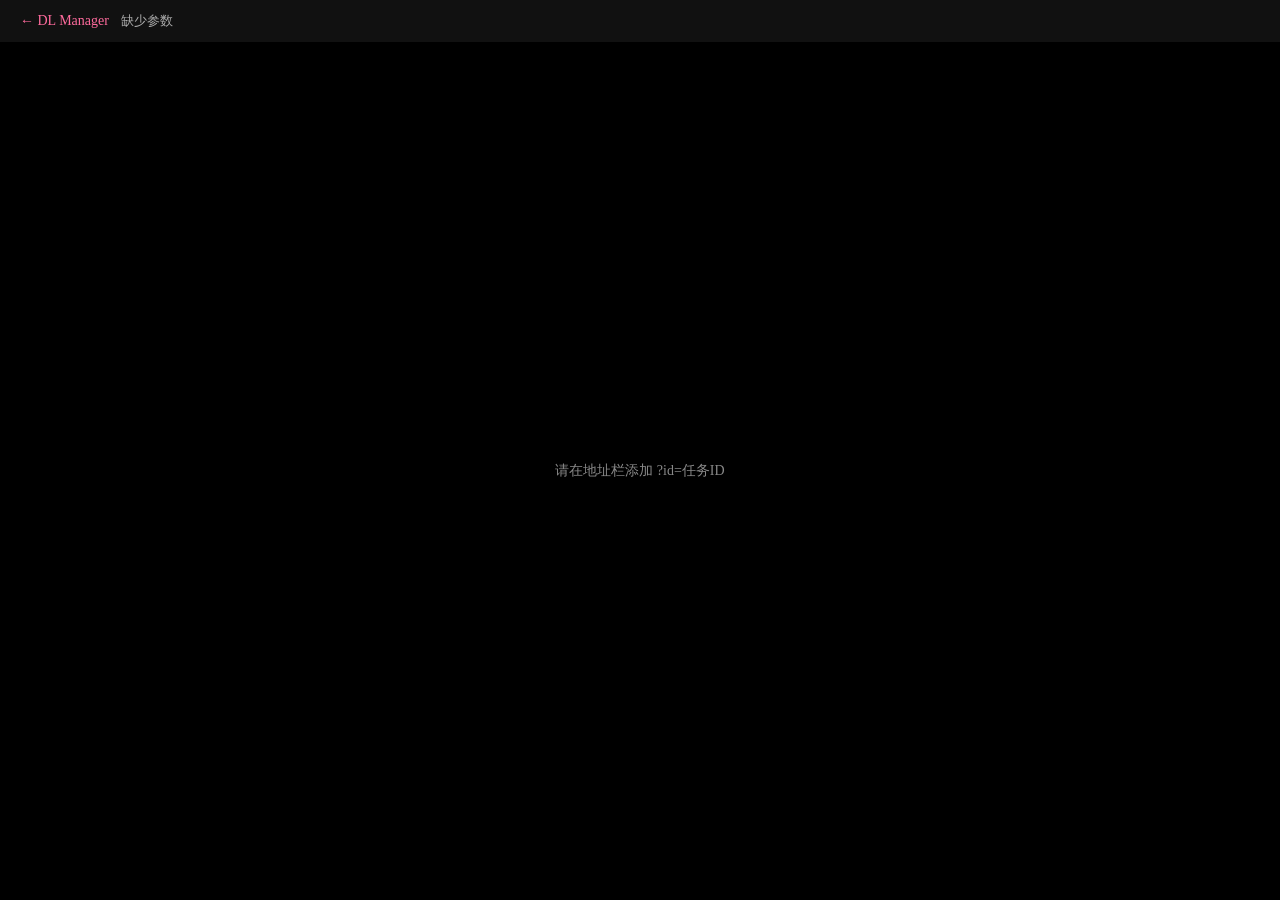
<file: web/player.html>
<!DOCTYPE html>
<html lang="zh">
<head>
  <meta charset="UTF-8">
  <link rel="icon" type="image/svg+xml" href="/favicon.svg">
  <meta name="viewport" content="width=device-width, initial-scale=1.0">
  <title>DL Player</title>
  <link href="https://vjs.zencdn.net/8.10.0/video-js.css" rel="stylesheet">
  <style>
    * { margin: 0; padding: 0; box-sizing: border-box; }
    body { background: #000; display: flex; flex-direction: column; align-items: center; height: 100vh; overflow: hidden; }
    .nav { width: 100%; padding: 12px 20px; background: #111; display: flex; align-items: center; gap: 12px; }
    .nav a { color: #ff6b9d; text-decoration: none; font-size: 14px; }
    .nav a:hover { text-decoration: underline; }
    .nav .title { color: #aaa; font-size: 13px; flex: 1; overflow: hidden; text-overflow: ellipsis; white-space: nowrap; }
    #player-wrap { width: 100%; max-width: 1200px; flex: 1; display: flex; align-items: center; justify-content: center; }
    .video-js { width: 100%; height: 100%; }
    .loading { color: #888; font-size: 14px; padding: 40px; }
  </style>
</head>
<body>
  <div class="nav">
    <a href="/">← DL Manager</a>
    <span class="title" id="filename">加载中...</span>
  </div>
  <div id="player-wrap"></div>

  <script src="https://vjs.zencdn.net/8.10.0/video.min.js"></script>
  <script>
    const params = new URLSearchParams(location.search)
    const id = params.get('id')
    const file = params.get('file')
    const wrap = document.getElementById('player-wrap')
    
    function play(src, type) {
      wrap.innerHTML = '<video-js id="player" class="video-js vjs-big-play-centered" controls preload="auto"><source src="' + src + '" type="' + type + '"></video-js>'
      videojs('player', { controls: true, fluid: true })
    }
    
    if (id) {
      document.getElementById('filename').textContent = '播放: ' + id
      play('/api/media/by-id/' + id, 'video/mp4')
    } else if (file) {
      document.getElementById('filename').textContent = decodeURIComponent(file)
      var isM3u8 = file.endsWith('.m3u8')
      play('/api/media/' + encodeURIComponent(file), isM3u8 ? 'application/x-mpegURL' : 'video/mp4')
    } else {
      document.getElementById('filename').textContent = '缺少参数'
      wrap.innerHTML = '<div class="loading">请在地址栏添加 ?id=任务ID</div>'
    }
  </script>
</body>
</html>
</file>
